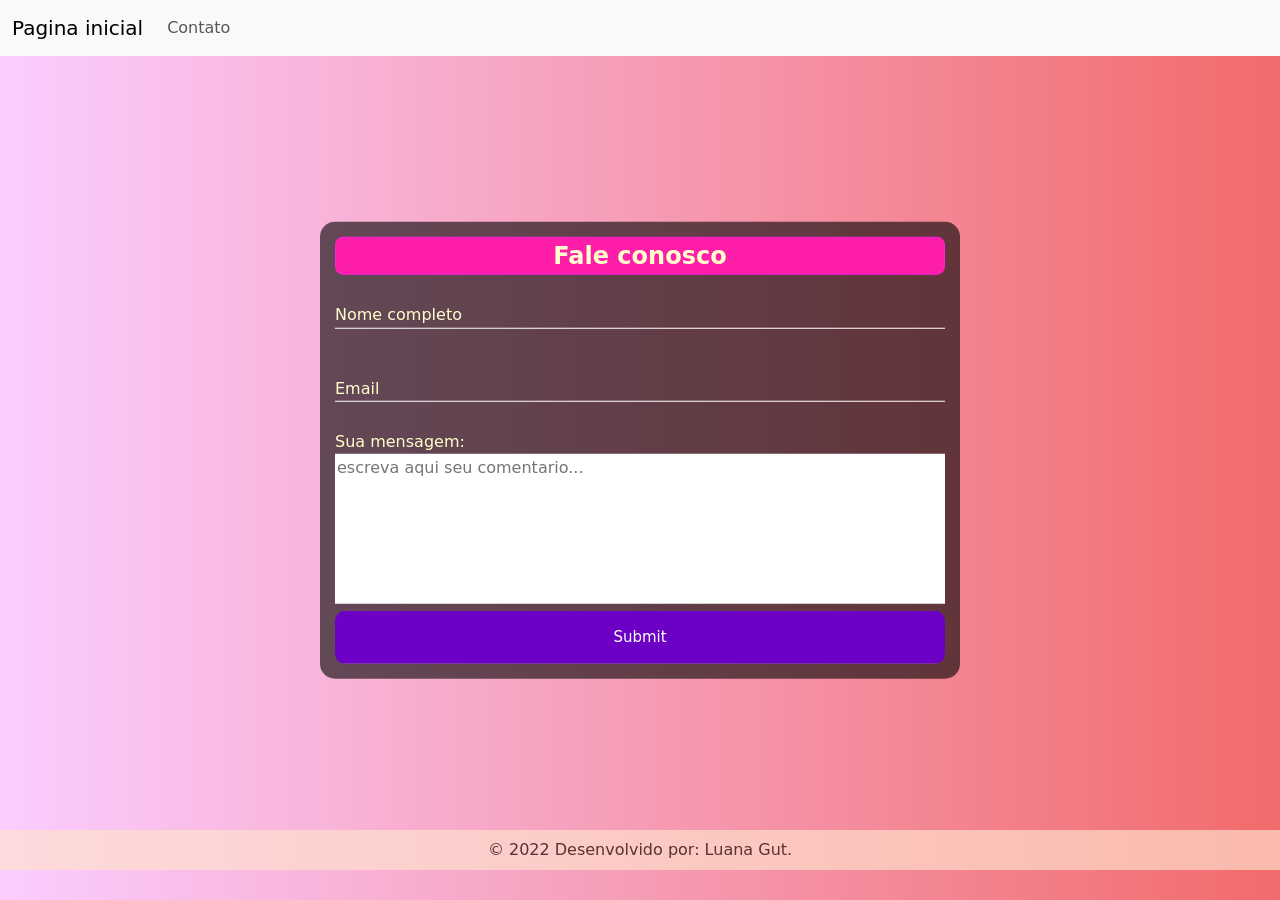
<file: html/contato.html>
<!DOCTYPE html>
<html lang="pt-BR">
<head>
    <meta charset="UTF-8">
    <link rel="stylesheet" href="../css/contato.css" />
   <title>Contato</title>
   <link href="https://cdn.jsdelivr.net/npm/bootstrap@5.1.3/dist/css/bootstrap.min.css" rel="stylesheet" integrity="sha384-1BmE4kWBq78iYhFldvKuhfTAU6auU8tT94WrHftjDbrCEXSU1oBoqyl2QvZ6jIW3" crossorigin="anonymous">

</head>
<body>
    <nav class="navbar navbar-expand-lg navbar-light bg-light">
        <div class="container-fluid">
          <a class="navbar-brand" href="../index.html">Pagina inicial</a>
          <button class="navbar-toggler" type="button" data-bs-toggle="collapse" data-bs-target="#navbarNav" aria-controls="navbarNav" aria-expanded="false" aria-label="Toggle navigation">
            <span class="navbar-toggler-icon"></span>
          </button>
          <div class="collapse navbar-collapse" id="navbarNav">
            <ul class="navbar-nav">
              <li class="nav-item">
                <a class="nav-link" href="../html/contato.html">Contato</a>
              </li>
            </ul>
          </div>
        </div>
      </nav>

    <div class="box">
        <form action="">
            <fieldset>
                <legend><b>Fale conosco</b></legend>
                    <br>
                    <div class="inputBox">
                        <input type="text" name="nome" id="nome" class="inputUser" required>
                        <label for="nome" class="labelInput">Nome completo</label>
                    </div>
                    <br><br>
                    <div class="inputBox">
                        <input type="text" name="email" id="email" class="inputUser" required>
                        <label for="email" class="labelInput">Email</label>
                    </div>
                    <br><br>
                    <div class="field">
                        <label for="mensagem">Sua mensagem:</label><br>
                        <textarea name="mensagem" id="mensagem" placeholder="escreva aqui seu comentario..." required></textarea>
                    </div>
                    <input type="submit" name="submit" id="submit">
            </fieldset>
        </form>
      
    </div>
      <footer>
        <div class="text-center p-2" style="background-color: rgba(255, 225, 205, 0.671);">
          © 2022 Desenvolvido por: Luana Gut.
        </div>
      </footer>
</body>
</html>
</file>
<file: css/contato.css>
body{
            font-family: Arial, Helvetica, sans-serif;
            background-image: linear-gradient(to right, rgb(251, 205, 255), rgb(241, 107, 107));
        }
        .box{
            color: rgb(255, 255, 204);
            position: absolute;
            top: 50%;
            left: 50%;
            transform: translate(-50%,-50%);
            background-color: rgba(0, 0, 0, 0.6);
            padding: 15px;
            border-radius: 15px;
            width: 50%;
            resize: none;
        }
        fieldset{
            border: 3px solid rgb(144, 131, 151);
        }
        legend{
            border: 1px solid rgb(255, 30, 218);
            padding: 5px;
            text-align: center;
            background-color: rgb(255, 30, 169);
            border-radius: 8px;
        }
        .inputBox{
            position: relative;
            top: 20px;
        }
        .inputUser{
            background: none;
            border: none;
            border-bottom: 1px solid white;
            outline: none;
            color: white;
            font-size: 15px;
            width: 100%;
            letter-spacing: 2px;
            
        }
        .labelInput{
            position: absolute;
            top: 0px;
            left: 0px;
            pointer-events: none;
            transition: .5s;
        }
        .inputUser:focus ~ .labelInput,
        .inputUser:valid ~ .labelInput{
            top: -30px;
            font-size: 15px;
            color: rgb(255, 30, 199);
        }
        #submit{
            background-image: linear-gradient(to right,rgb(108, 0, 197), rgb(108, 0, 197));
            width: 100%;
            border: none;
            padding: 15px;
            color: white;
            font-size: 15px;
            cursor: pointer;
            border-radius: 10px;
        }
        #submit:hover{
            background-image: linear-gradient(to right,rgb(152, 0, 172), rgb(80, 19, 195));
        }
        #mensagem{
            border: none;
            position: relative;
            resize: none;
            width: 100%; 
            height: 150px;
            
        }
        footer{
            position: absolute;
            bottom: 0;
            color: rgb(90, 50, 50);
            width: 100%;
            height: 70px;    
            text-align: center; 
          }
</file>
